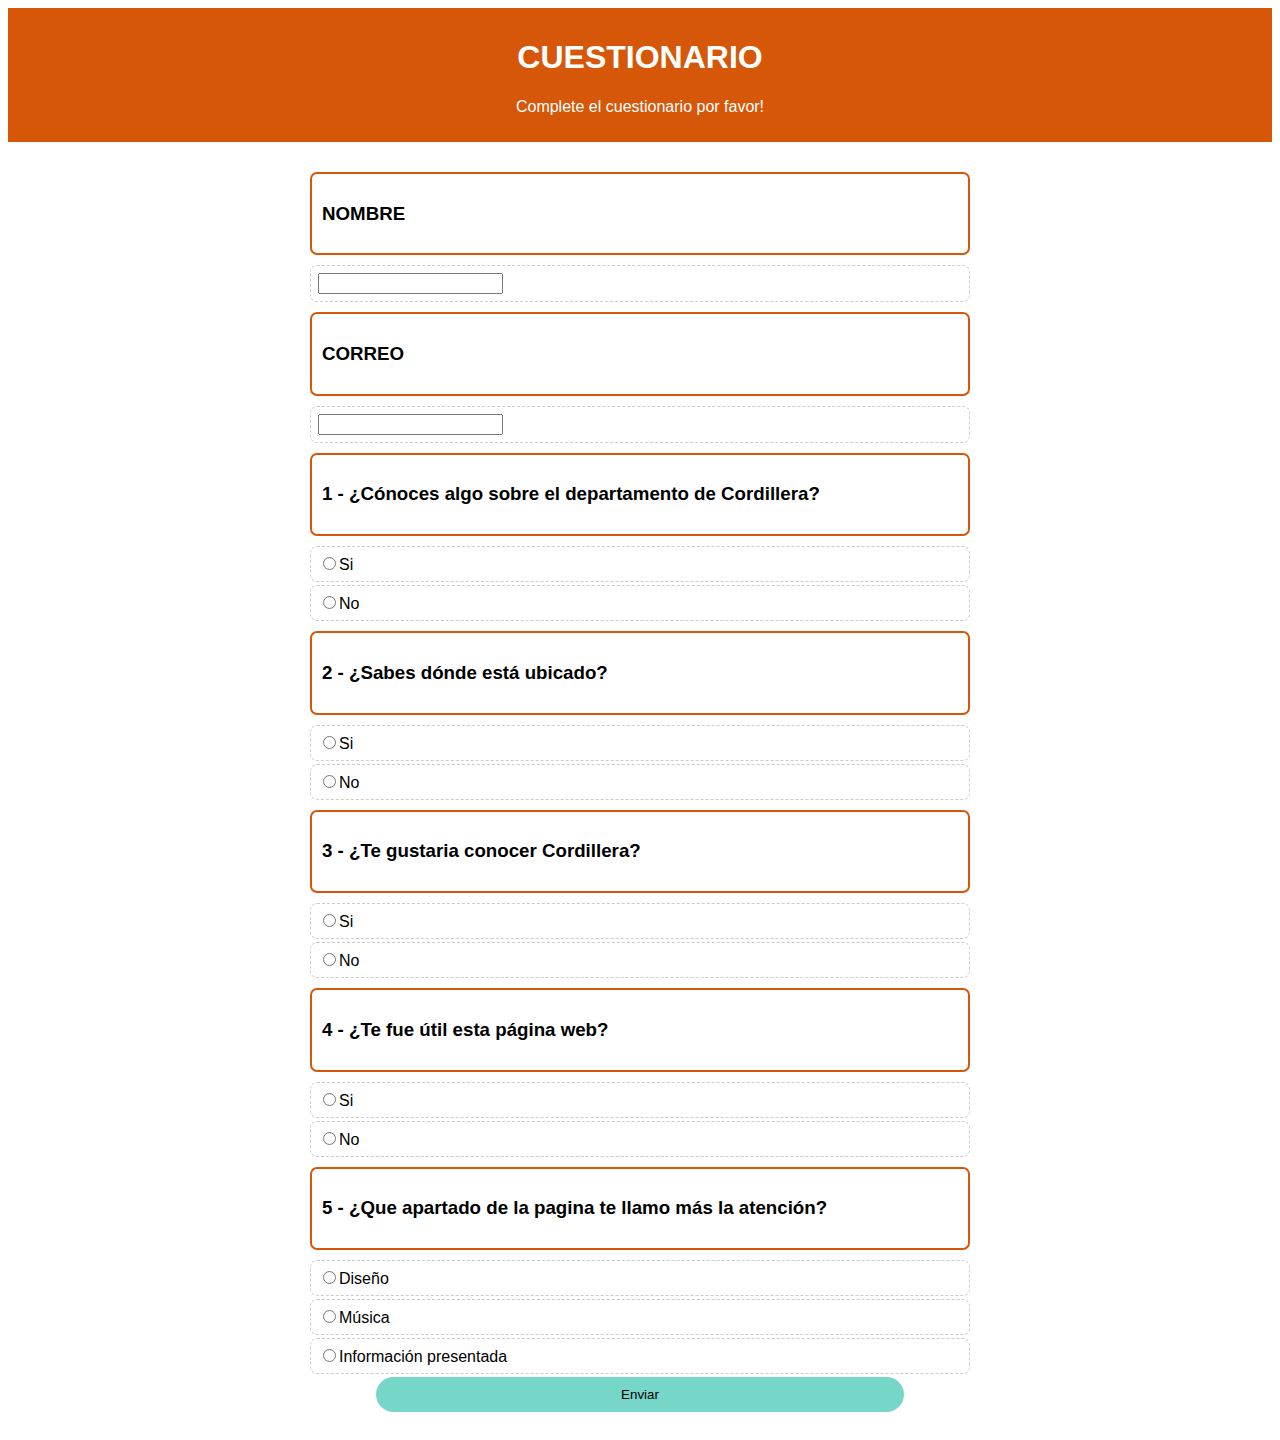
<file: formulario.html>
<!DOCTYPE html>
<html lang="en">
<head>
    <meta charset="UTF-8">
    <meta name="viewport" content="width=device-width, initial-scale=1.0">
    <link rel="stylesheet" href="formulario.css">
    <title>CordiPageForms</title>
</head>
<body>
    <header>
        <h1>CUESTIONARIO</h1>
        <p>Complete el cuestionario por favor!</p>
    </header>

    <div class="container">
        <form action="https://formsubmit.co/gabrielzeroichi@gmail.com" method="POST">
            <section id="p01">
                <h3>NOMBRE</h3>
            </section>
            <label>
                <input type="text"  name="name">
            </label>
            <section id="p02">
                <h3>CORREO</h3>
            </section>
            <label>
                <input type="email"  name="email" required>
            </label>
            </section>
        <section id="p0">
            <h3>1 - ¿Cónoces algo sobre el departamento de Cordillera?</h3>
        </section>
        <label>
            <input type="radio" value="1" name="Conoces_el_departamento">Si
        </label>
        <label>
            <input type="radio" value="2" name="Conoces_el_departamento">No
        </label>
        </section>
        <section id="p1">
            <h3>2 - ¿Sabes dónde está ubicado?</h3>
        </section>
        <label>
            <input type="radio" value="1" name="Sabes_donde_esta_ubicado">Si
        </label>
        <label>
            <input type="radio" value="2" name="Sabes_donde_esta_ubicado">No
        </label>
        </section>
        <section id="p2">
            <h3>3 - ¿Te gustaria conocer Cordillera?</h3>
        </section>
        <label>
            <input type="radio" value="1" name="Te_gustaria_conocer_cordillera">Si 
        </label>
        <label>
            <input type="radio" value="2" name="Te_gustaria_conocer_cordillera">No
        </label>
        </section>
        <section id="p3">
            <h3>4 - ¿Te fue útil esta página web?</h3>
        </section>
        <label>
            <input type="radio" value="1" name="Te_fue_la_pagina">Si
        </label>
        <label>
            <input type="radio" value="2" name="Te_fue_la_pagina">No
        </label>
        </section>
        <section id="p4">
            <h3>5 - ¿Que apartado de la pagina te llamo más la atención?</h3>
        </section>
        <label>
            <input type="radio" value="1" name="Que_te_gusto_mas">Diseño
        </label>
        <label>
            <input type="radio" value="2" name="Que_te_gusto_mas">Música
        </label>
        <label>
            <input type="radio" value="3" name="Que_te_gusto_mas">Información presentada
        </label>
        </section>
        <button type="submit">Enviar</button>

        <input type="hidden" name="_next" value="http://127.0.0.1:5500//formulario.html">
        </form>
    </div>
</body>
</html>
</file>
<file: formulario.css>
*{
    box-sizing: border-box;
    font-family: sans-serif, Tahoma, Verdana;
}

header {
    text-align: center;
    background: #d65708;
    color:white;
    padding: 10px 0;
}

.container {
    max-width: 700px;
    margin: auto;
    padding: 20px;
}

section {
    border: 2px solid #d65708;
    border-radius: 7px;
    padding: 10px;
    margin: 10px 0;
}

label {
    display: block;
    padding: 7px;
    border-radius: 7px;
    cursor: pointer;
    border: 1px dashed #ccc;
    margin-bottom: 3px;
}

label:hover {
    background: #e38131;
}

button {
    width: 80%;
    display: block;
    margin: auto;
    padding: 10px;
    background-color: #76d7c8;
    border: none;
    cursor: pointer;
    border-radius: 20px;
}

button:hover {
    background: #d65708;
    color: white;
}
</file>
